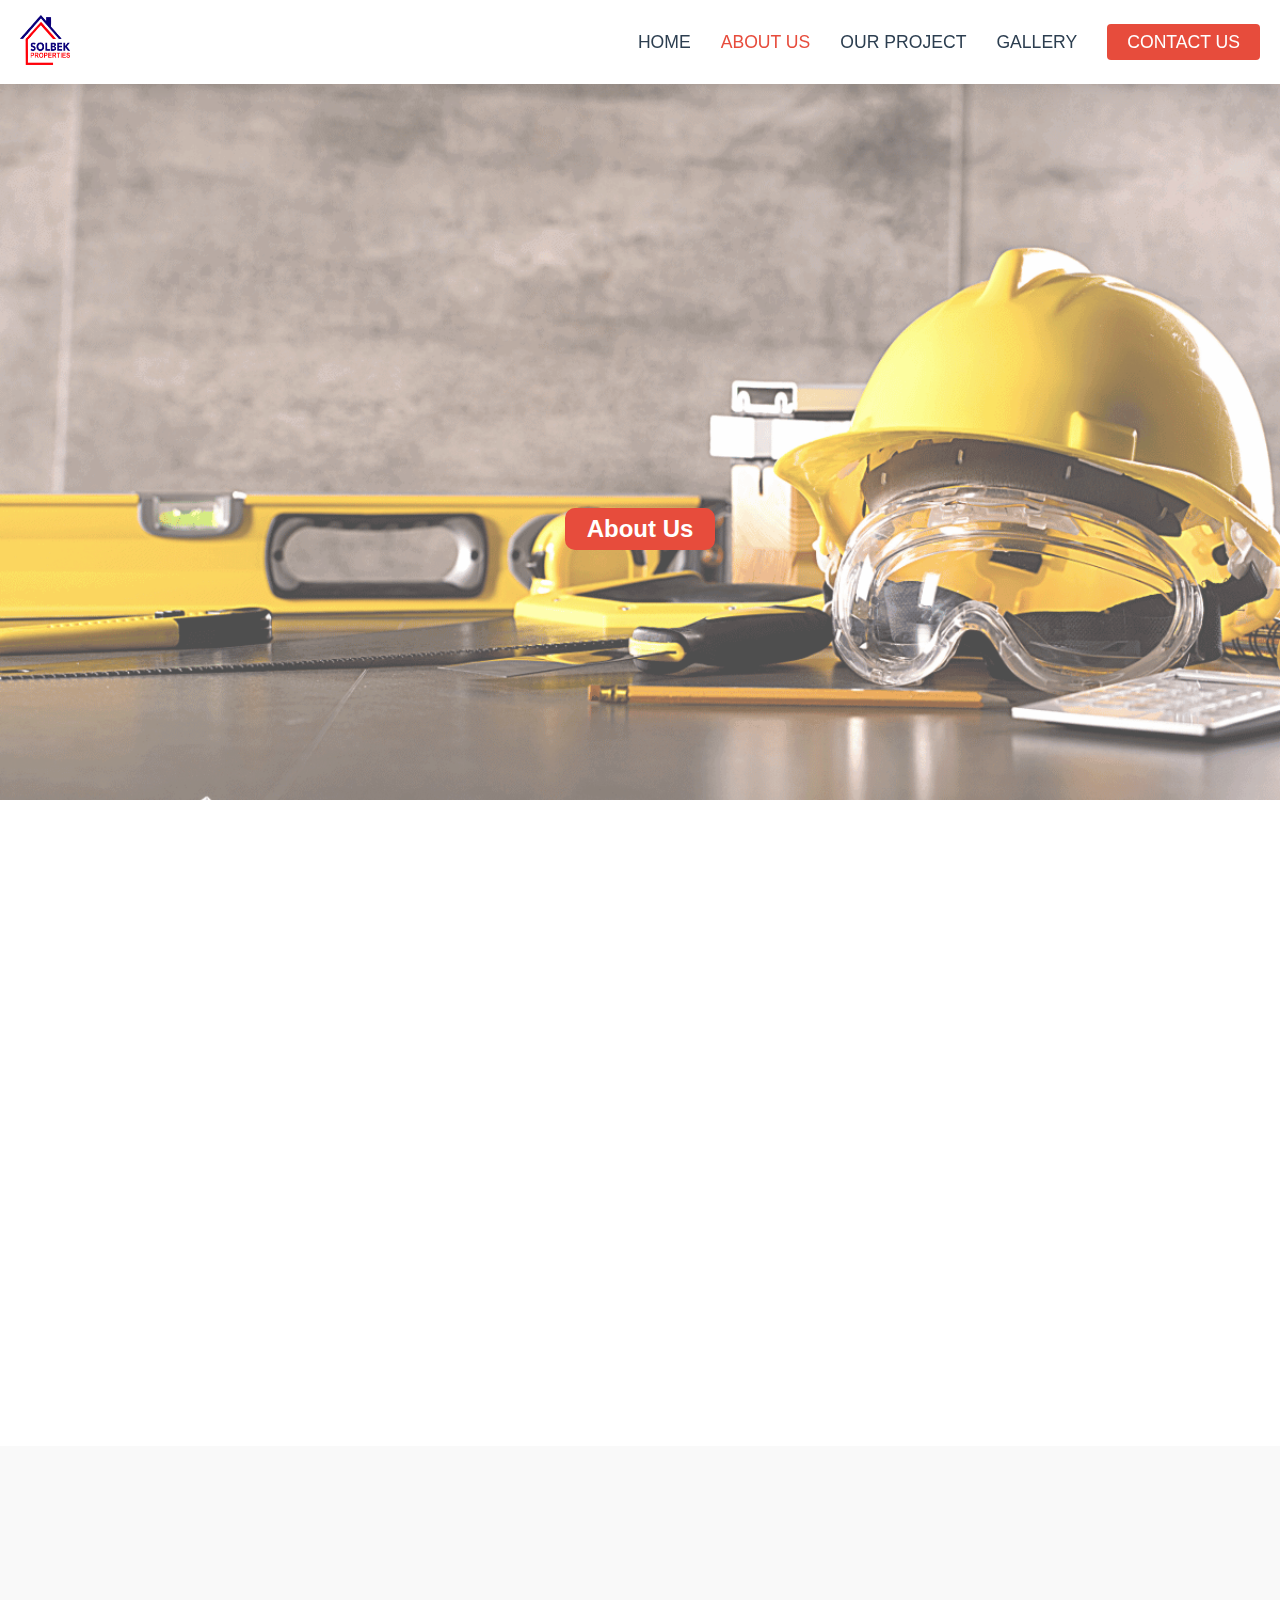
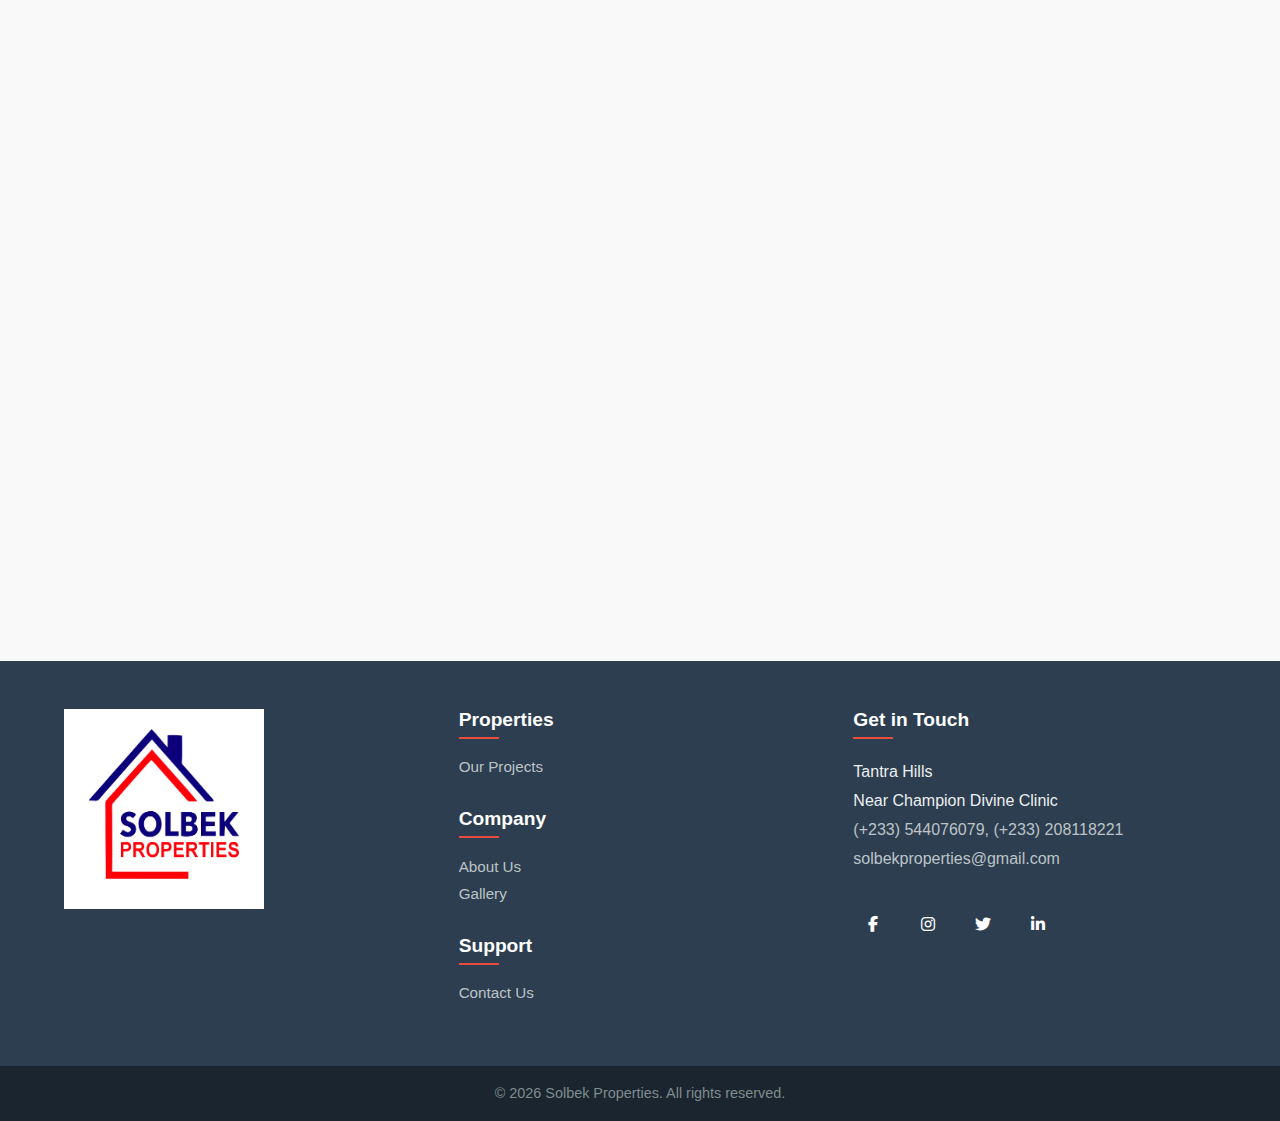
<file: about.html>
<!DOCTYPE html>
<html lang="en">
<head>
    <meta charset="UTF-8">
    <meta name="viewport" content="width=device-width, initial-scale=1.0">
    <title>Solbek Properties</title>
    <link href="https://fonts.googleapis.com/css2?family=Playfair+Display:wght@400;700&family=Lato:wght@300;400;700&display=swap" rel="stylesheet">
    <link rel="icon" href="./solbek-logo.png" type="image/png" sizes="192x192">
    <link rel="apple-touch-icon" href="./solbek-logo.png" sizes="180x180"> 
    <link rel="stylesheet" href="https://cdnjs.cloudflare.com/ajax/libs/font-awesome/6.4.0/css/all.min.css">
    <link rel="stylesheet" href="style.css">
</head>
<body>
    <!-- Fixed Navbar -->
    <nav class="navbar">
        <div class="nav-container">
            <a href="./" class="nav-logo">
                <img src="./solbek-logo.png" alt="solbek-logo">
            </a>
            
            <ul class="nav-menu">
                <li><a href="./" class="nav-link">HOME</a></li>
                <li><a href="./about" class="nav-link active">ABOUT US</a></li>
                <li><a href="./our_projects" class="nav-link">OUR PROJECT</a></li>
                <li><a href="./gallery" class="nav-link">GALLERY</a></li>
                <li><a href="./contact" class="nav-link cta-button">CONTACT US</a></li>
            </ul>
            
            <div class="hamburger">
                <span class="bar"></span>
                <span class="bar"></span>
                <span class="bar"></span>
            </div>
        </div>
    </nav>
    <!-- slideshow -->
    <div class="slideshow-container">
        <!-- Slides -->
        <div class="slide fade image_opacity">
            <img src="images/GC2.png" alt="Home image">
            <div class="banner_text">
                <h2>About Us</h2>
            </div>
        </div>
    </div>
      <section class="about-story">
        <div class="container">
          <div class="story-content">
            <h2 class="hidden">Who We Are</h2>
            <p class="hidden">At Solbek Properties, we impress existing and potential clints through our real estate services
                              with the intent that all who came into contact with us are pleased and proud to recommend us to their
                              families, friends, and colleagues without hesitation.
            </p>
            <h2 class="hidden">Our Vision</h2>
            <p class="hidden">Empowering your real estate journey with integrity, innovation and lasting connections for a thriving community.
            </p>
            <h2 class="hidden">Our Mission</h2>
            <p class="hidden">At Solbek Properties, we transform real estate experince through unmatched services and innovative solution.
            </p>
        </div>
      </section>
      
      <section class="about-team">
        <div class="container">
          <h2 class="hidden">Meet Our Team</h2>
          <div class="team-grid">
            <div class="team-member hidden">
              <div class="member-photo">
                <img src="images/solo.jpg" alt="solomon">
              </div>
              <h3>Solomon Peprah Boateng</h3>
              <p>Founder & CEO</p>
            </div>
            <div class="team-member hidden">
              <div class="member-photo">
                <img src="images/becky.jpg" alt="rebecca">
              </div>
              <h3>Rebecca Peprah Boateng</h3>
              <p>Deputy CEO</p>
            </div>
            <div class="team-member hidden">
              <div class="member-photo">
                <img src="images/passport-size.png" alt="silwano">
              </div>
              <h3>Silas Peprah Sarpong</h3>
              <p>Sales Manager</p>
            </div>
            <div class="team-member hidden">
                <div class="member-photo">
                    <img src="images/Ben.jpg" alt="Ben">
                </div>
                <h3>Benjamin Acheampong</h3>
                <p>Secretary</p>
              </div>
          </div>
        </div>
      </section>
      <!-- footer -->
        <!-- footer -->
      <footer class="site-footer">
        <div class="footer-container">
          <div class="footer-brand">
            <img src="./solbek-logo.png" alt="solbek-logo">
          </div>
          
          <div class="footer-links">
            <div class="link-group">
              <h4 class="link-title">Properties</h4>
              <ul>
                <li><a href="./our_projects">Our Projects</a></li>
              </ul>
            </div>
            
            <div class="link-group">
              <h4 class="link-title">Company</h4>
              <ul>
                <li><a href="./about">About Us</a></li>
                <li><a href="./gallery">Gallery</a></li>
              </ul>
            </div>
            
            <div class="link-group">
              <h4 class="link-title">Support</h4>
              <ul>
                <li><a href="./contact">Contact Us</a></li>
              </ul>
            </div>
          </div>
          
          <div class="footer-contact">
            <h4 class="contact-title">Get in Touch</h4>
            <address>
              Tantra Hills<br>
              Near Champion Divine Clinic<br>
              <a href="tel:+18005551234">(+233) 544076079, (+233) 208118221 </a><br>
              <a href="mailto:solbekproperties@gmail.com">solbekproperties@gmail.com</a>
            </address>
            
            <div class="social-links">
              <a href="#" aria-label="Facebook"><i class="fab fa-facebook-f"></i></a>
              <a href="#" aria-label="Instagram"><i class="fab fa-instagram"></i></a>
              <a href="#" aria-label="Twitter"><i class="fab fa-twitter"></i></a>
              <a href="#" aria-label="LinkedIn"><i class="fab fa-linkedin-in"></i></a>
            </div>
          </div>
        </div>
        
        <div class="footer-bottom">
          <p>&copy; <span id="currentYear"></span> Solbek Properties. All rights reserved.</p>
        </div>
      </footer>

    <script src="about.js"></script>
    <script src="index.js"></script>
</body>
</html>
</file>
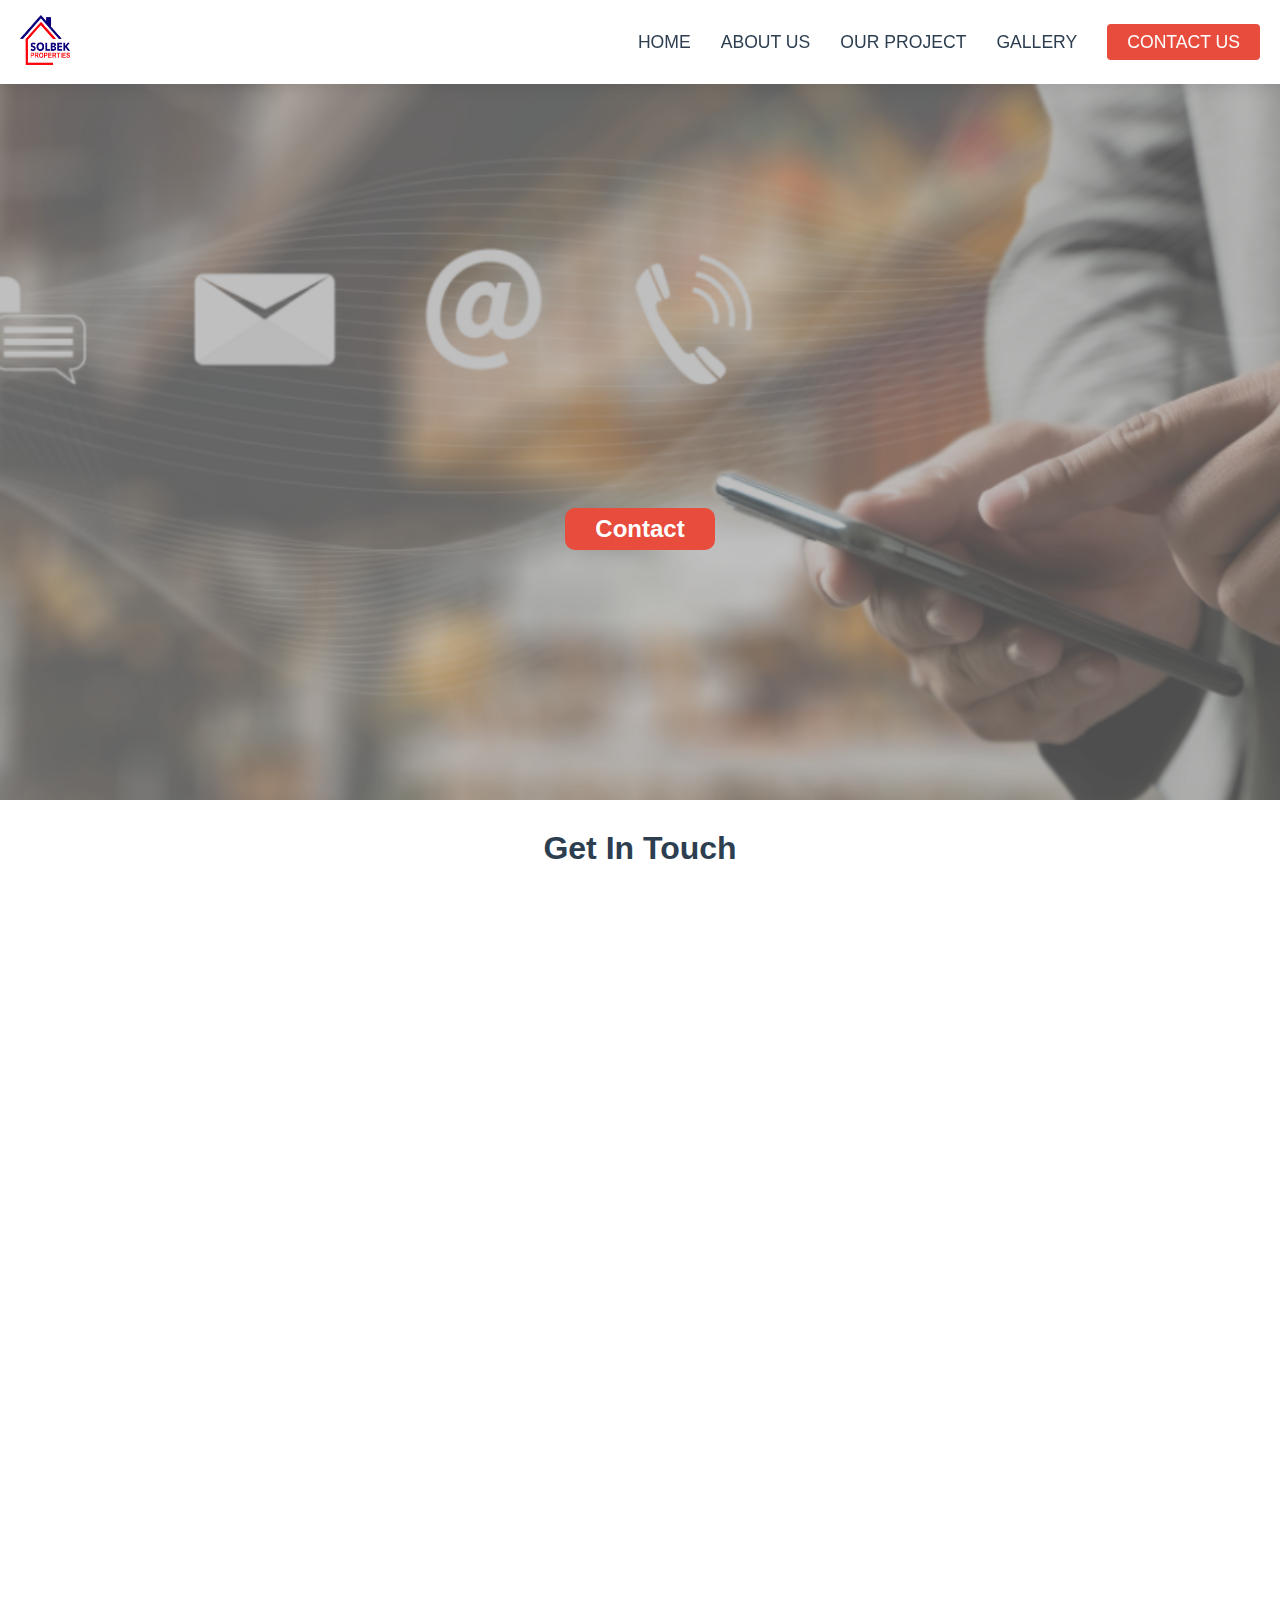
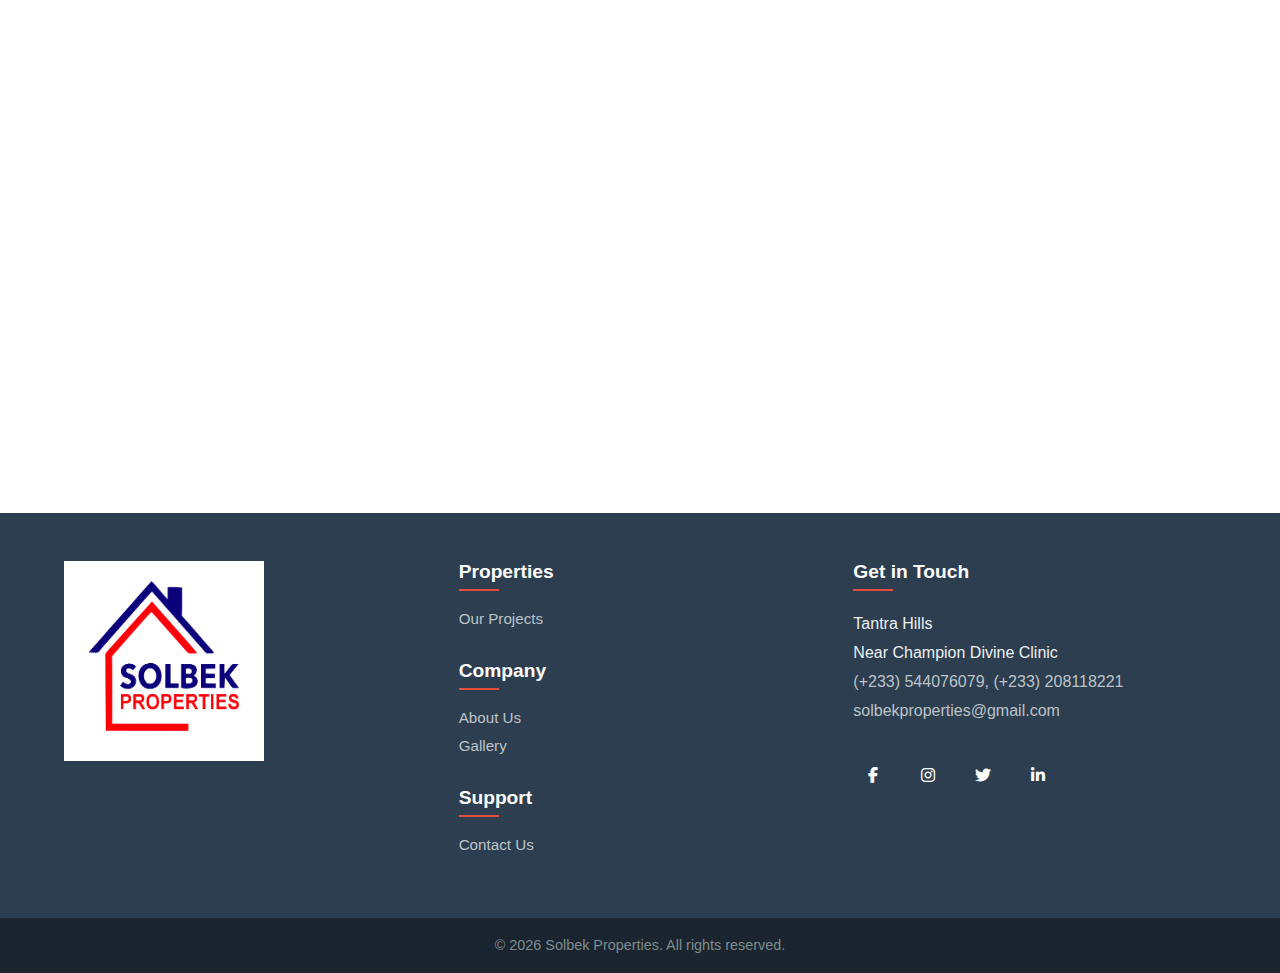
<file: contact.html>
<!DOCTYPE html>
<html lang="en">
<head>
    <meta charset="UTF-8">
    <meta name="viewport" content="width=device-width, initial-scale=1.0">
    <title>Solbek Properties</title>
    <link rel="icon" href="./solbek-logo.png" type="image/png" sizes="192x192">
    <link rel="apple-touch-icon" href="./solbek-logo.png" sizes="180x180"> 
    <link rel="stylesheet" href="https://cdnjs.cloudflare.com/ajax/libs/font-awesome/6.4.0/css/all.min.css">
    <link rel="stylesheet" href="style.css">
</head>
<body>
    <!-- Fixed Navbar -->
    <nav class="navbar">
        <div class="nav-container">
            <a href="./" class="nav-logo">
                <img src="./solbek-logo.png" alt="solbek-logo">
            </a>
            
            <ul class="nav-menu">
                <li><a href="./" class="nav-link">HOME</a></li>
                <li><a href="./about" class="nav-link">ABOUT US</a></li>
                <li><a href="./our_projects" class="nav-link">OUR PROJECT</a></li>
                <li><a href="./gallery" class="nav-link">GALLERY</a></li>
                <li><a href="./contact" class="nav-link cta-button">CONTACT US</a></li>
            </ul>
            
            <div class="hamburger">
                <span class="bar"></span>
                <span class="bar"></span>
                <span class="bar"></span>
            </div>
        </div>
    </nav>
    <!-- slideshow -->
    <div class="slideshow-container">
        <!-- Slides -->
        <div class="slide fade image_opacity">
            <img src="images/contact_us_5a6756504e.jpg" alt="Contact image">
            <div class="banner_text">
                <h2>Contact</h2>
            </div>
        </div>
    </div>
<section class="contact-hero">
    <div class="contact-container">
      <h1 class="contact-heading fade-in-contact">Get In Touch</h1>
    </div>
  </section>
  
  <section class="contact-main">
    <div class="contact-container">
      <div class="contact-info fade-in-contact">
        <h2 class="info-title">Our Office</h2>
        <div class="info-item">
          <i class="fas fa-map-marker-alt"></i>
          <p>Tantra Hils<br>Near Champion Divine Clinic</p>
        </div>
        <div class="info-item">
          <i class="fas fa-phone-alt"></i>
          <p><a href="tel:+233544076079">(233) 544-076079</a></p>
        </div>
        <div class="info-item">
          <i class="fas fa-envelope"></i>
          <p><a href="mailto:solbekproperties@gmail.com">solbekproperties@gmail.com</a></p>
        </div>
        
        <div class="social-links">
          <a href="#" aria-label="Facebook"><i class="fab fa-facebook-f"></i></a>
          <a href="#" aria-label="Instagram"><i class="fab fa-instagram"></i></a>
          <a href="#" aria-label="Twitter"><i class="fab fa-twitter"></i></a>
          <a href="#" aria-label="LinkedIn"><i class="fab fa-linkedin-in"></i></a>
        </div>
      </div>
      
      <div class="contact-form fade-in-contact">
        <h2 class="form-title">Send Us a Message</h2>
        <form action="https://formspree.io/f/mzzrywqr" method="post" id="property-contact">
          <div class="form-group">
            <input type="text" id="contact-name" required name="name">
            <label for="contact-name">Your Name</label>
          </div>
          <div class="form-group">
            <input type="email" id="contact-email" required name="email">
            <label for="contact-email">Email Address</label>
          </div>
          <div class="form-group">
            <input type="tel" id="contact-phone" required name="number">
            <label for="contact-phone">Phone Number</label>
          </div>
          <div class="form-group">
            <select id="contact-subject" required name="option">
              <option value="" disabled selected></option>
              <option>Property Inquiry</option>
              <option>Schedule a Viewing</option>
              <option>General Question</option>
            </select>
            <label for="contact-subject">Subject</label>
          </div>
          <div class="form-group">
            <textarea id="contact-message" rows="5" required name="message"></textarea>
            <label for="contact-message">Your Message</label>
          </div>
          <button type="submit" class="form-submit">Send Message</button>
        </form>
      </div>
    </div>
  </section>
  
  <section class="contact-map fade-in-contact">
    <iframe src="https://www.google.com/maps/embed?pb=!1m18!1m12!1m3!1d3970.48939761799!2d-0.2518043254797918!3d5.64209483277891!2m3!1f0!2f0!3f0!3m2!1i1024!2i768!4f13.1!3m3!1m2!1s0xfdf998b59b75cbf%3A0x8cdf61b8d5661a08!2sSolbek%20Properties!5e0!3m2!1sen!2sgh!4v1747218083177!5m2!1sen!2sgh" width="600" height="450" style="border:0;" allowfullscreen="" loading="lazy" referrerpolicy="no-referrer-when-downgrade"></iframe>
  </section>

   <!-- footer -->
   <footer class="site-footer">
    <div class="footer-container">
      <div class="footer-brand">
        <img src="./solbek-logo.png" alt="solbek-logo">
      </div>
      
      <div class="footer-links">
        <div class="link-group">
          <h4 class="link-title">Properties</h4>
          <ul>
            <li><a href="./our_projects">Our Projects</a></li>
          </ul>
        </div>
        
        <div class="link-group">
          <h4 class="link-title">Company</h4>
          <ul>
            <li><a href="./about">About Us</a></li>
            <li><a href="./gallery">Gallery</a></li>
          </ul>
        </div>
        
        <div class="link-group">
          <h4 class="link-title">Support</h4>
          <ul>
            <li><a href="./contact">Contact Us</a></li>
          </ul>
        </div>
      </div>
      
      <div class="footer-contact">
        <h4 class="contact-title">Get in Touch</h4>
        <address>
          Tantra Hills<br>
          Near Champion Divine Clinic<br>
          <a href="tel:+18005551234">(+233) 544076079, (+233) 208118221 </a><br>
          <a href="mailto:solbekproperties@gmail.com">solbekproperties@gmail.com</a>
        </address>
        
        <div class="social-links">
          <a href="#" aria-label="Facebook"><i class="fab fa-facebook-f"></i></a>
          <a href="#" aria-label="Instagram"><i class="fab fa-instagram"></i></a>
          <a href="#" aria-label="Twitter"><i class="fab fa-twitter"></i></a>
          <a href="#" aria-label="LinkedIn"><i class="fab fa-linkedin-in"></i></a>
        </div>
      </div>
    </div>
    
    <div class="footer-bottom">
      <p>&copy; <span id="currentYear"></span> Solbek Properties. All rights reserved.</p>
    </div>
  </footer>

  <script src="index.js"></script>
  <script src="contact.js"></script>
  </body>
  </html>
</file>
<file: style.css>
/* ===== BASE STYLES ===== */
* {
    margin: 0;
    padding: 0;
    box-sizing: border-box;
    font-family: 'Montserrat', sans-serif;
}

body {
    padding-top: 80px; /* Prevents content from hiding behind fixed navbar */
}

main {
    min-height: 2000px;
    padding: 20px;
}

/* ===== FIXED NAVBAR ===== */
.navbar {
    position: fixed;
    top: 0;
    left: 0;
    width: 100%;
    background: white;
    box-shadow: 0 2px 15px rgba(0,0,0,0.1);
    z-index: 1000;
    transition: all 0.3s ease;
}

/* Shrink effect on scroll */
.navbar.scrolled {
    padding: 10px 0;
    box-shadow: 0 2px 10px rgba(0,0,0,0.1);
}

/* Navbar content container */
.nav-container {
    display: flex;
    justify-content: space-between;
    align-items: center;
    max-width: 1400px;
    margin: 0 auto;
    padding: 15px 20px;
    transition: all 0.3s ease;
}

.scrolled .nav-container {
    padding: 5px 20px;
}

/* Logo styling */
.nav-logo img{
    height: 50px;
    width: 50px;
}

/* Navigation menu */
.nav-menu {
    display: flex;
    gap: 30px;
    list-style: none;
}
.nav-menu a.active{
  color: #e74c3c;;
}

.nav-link {
    color: #2c3e50;
    text-decoration: none;
    font-weight: 500;
    font-size: 1.1rem;
    transition: color 0.3s;
    position: relative;
    padding: 5px 0;
}

.nav-link:hover {
    color: #e74c3c;
}

/* Link hover underline effect */
.nav-link::after {
    content: '';
    position: absolute;
    width: 0;
    height: 2px;
    bottom: 0;
    left: 0;
    background-color: #e74c3c;
    transition: width 0.3s;
}

.nav-link:hover::after {
    width: 100%;
}

/* CTA Button */
.cta-button {
    background: #e74c3c;
    color: white !important;
    padding: 8px 20px !important;
    border-radius: 4px;
    transition: background 0.3s;
}

.cta-button:hover {
    background: #c0392b;
}

.cta-button::after {
    display: none;
}

/* ===== MOBILE MENU ===== */
.hamburger {
    display: none;
    cursor: pointer;
}

.bar {
    display: block;
    width: 25px;
    height: 3px;
    margin: 5px auto;
    transition: all 0.3s ease;
    background-color: #2c3e50;
}
/* Slideshow container */
.slideshow-container {
    position: relative;
    max-width: 100%;
    margin: auto;
    overflow: hidden;
    height: 80vh;
}

/* Hide slides by default */
.slide {
    display: none;
    position: absolute;
    width: 100%;
    height: 100%;
    animation: fade 1.5s ease-in-out;
}

/* Fade animation */
@keyframes fade {
    from {opacity: .4}
    to {opacity: 1}
}

/* Slide images */
.slide img {
    width: 100%;
    height: 100%;
    object-fit: cover;
    object-position: center;
}

/* Slide text overlay */
.slide-text {
    position: absolute;
    bottom: 0;
    left: 0;
    right: 0;
    background: linear-gradient(to top, rgba(0,0,0,0.8), transparent);
    color: white;
    padding: 30px;
    max-width: 1200px;
    margin: 0 auto;
}

.slide-text h2 {
    font-size: 2.5rem;
    margin-bottom: 10px;
}

.slide-text p {
    font-size: 1.2rem;
    margin-bottom: 20px;
}

.slide-btn {
    display: inline-block;
    background: #e74c3c;
    color: white;
    padding: 12px 25px;
    text-decoration: none;
    border-radius: 4px;
    font-weight: bold;
    transition: background 0.3s;
}

.slide-btn:hover {
    background: #c0392b;
}

/* Navigation arrows */
.prev, .next {
    cursor: pointer;
    position: absolute;
    top: 50%;
    width: auto;
    margin-top: -30px;
    padding: 16px;
    color: white;
    font-weight: bold;
    font-size: 24px;
    transition: 0.3s;
    background-color: rgba(0,0,0,0.2);
    border-radius: 0 3px 3px 0;
    user-select: none;
}

.next {
    right: 0;
    border-radius: 3px 0 0 3px;
}

.prev:hover, .next:hover {
    background-color: rgba(0,0,0,0.8);
}

/* Dots/bullets */
.dots-container {
    text-align: center;
    position: absolute;
    bottom: 20px;
    width: 100%;
}

.dot {
    cursor: pointer;
    height: 15px;
    width: 15px;
    margin: 0 5px;
    background-color: rgba(255,255,255,0.5);
    border-radius: 50%;
    display: inline-block;
    transition: background-color 0.3s;
}

.active, .dot:hover {
    background-color: white;
}
/* Base Styles */
.welcome-message-container {
    padding: 2rem;
    text-align: center;
    max-width: 800px;
    margin: 0 auto;
  }
  
  .welcome-text {
    font-family: 'Georgia', serif;
    font-size: 1.8rem;
    color: #2c3e50;
    line-height: 1.6;
  }
  
  /* Text Line Animation */
  .welcome-message {
    text-align: center;
    padding: 30px 20px;
    font-family: 'Georgia', serif;
    max-width: 800px;
    margin: 0 auto;
  }
  
  .welcome-line {
    font-size: 2rem;
    color: #2c3e50;
    line-height: 1.4;
    margin: 0;
    opacity: 0;
    transform: translateY(30px);
    transition: opacity 0.8s ease-out, transform 0.8s ease-out;
  }
  .welcome-message h2{
    margin-bottom: 20px;
  }
  .line2{
    font-size: 1.1rem;
    line-height: 1.6;
    color: #5a6a7e;
  }
  
  .welcome-line.animate {
    opacity: 1;
    transform: translateY(0);
  }

  .image-text-section {
  display: flex;
  align-items: center;
  gap: 40px;
  max-width: 1200px;
  margin: 80px auto;
  padding: 0 20px;
}

.image-container {
  flex: 1;
  min-width: 0;
  overflow: hidden;
  border-radius: 8px;
}

.image-container img {
  width: 100%;
  height: auto;
  display: block;
  transition: transform 0.8s ease-out, opacity 0.8s ease-out;
}

.text-container {
  flex: 1;
  min-width: 0;
}

.text-container h2 {
  font-size: 2rem;
  color: #2c3e50;
  margin-bottom: 20px;
  transition: transform 0.8s ease-out, opacity 0.8s ease-out;
}

.text-container p {
  font-size: 1.1rem;
  line-height: 1.6;
  color: #5a6a7e;
  transition: transform 0.8s ease-out, opacity 0.8s ease-out;
}

.scroll-animate {
  opacity: 0;
  transform: translateY(30px);
}

.scroll-animate.animate {
  opacity: 1;
  transform: translateY(0);
}

/* Image hover effect */
.image-container img:hover {
  transform: scale(1.03);
}

/* Gallery Container */
.home-gallery {
    max-width: 1200px;
    margin: 3rem auto;
    position: relative;
    overflow: hidden;
    border-radius: 12px;
  }
  
  .gallery-frame {
    position: relative;
    height: 550px;
    box-shadow: 0 8px 24px rgba(0,0,0,0.1);
  }
  
  /* Panel Styles */
  .gallery-panel {
    position: absolute;
    width: 100%;
    height: 100%;
    opacity: 0;
    transition: opacity 1.2s cubic-bezier(0.4, 0, 0.2, 1);
  }
  
  .gallery-panel.current-panel {
    opacity: 1;
  }
  
  .gallery-panel img {
    width: 100%;
    height: 100%;
    object-fit: cover;
    object-position: center;
  }
  
  /* Info Panel */
  .panel-info {
    position: absolute;
    bottom: 0;
    left: 0;
    right: 0;
    padding: 2rem;
    background: linear-gradient(to top, rgba(0,0,0,0.8), transparent);
    color: #ffffff;
    transform: translateY(40px);
    opacity: 0;
    transition: all 0.9s cubic-bezier(0.4, 0, 0.2, 1);
  }
  
  .current-panel .panel-info {
    transform: translateY(0);
    opacity: 1;
  }
  
  .panel-info h3 {
    font-size: 2.2rem;
    margin-bottom: 1rem;
    font-weight: 600;
  }
  
  .info-link {
    display: inline-block;
    color: #ffffff;
    font-size: 1.1rem;
    text-decoration: none;
    border-bottom: 2px solid currentColor;
    padding-bottom: 5px;
    transition: all 0.3s ease;
  }
  
  .info-link:hover {
    color: #ff6b6b;
  }
  /* footer */
.site-footer {
    background-color: #2c3e50;
    color: #ecf0f1;
    padding: 3rem 0 0;
    font-family: 'Lato', sans-serif;
  }
  
  .footer-container {
    max-width: 1200px;
    margin: 0 auto;
    padding: 0 1.5rem;
    display: grid;
    grid-template-columns: repeat(auto-fit, minmax(250px, 1fr));
    gap: 2rem;
  }
  
  /* Brand Section */
  .footer-brand {
    margin-bottom: 2rem;
  }
  
  .footer-logo {
    font-size: 1.8rem;
    font-weight: 700;
    margin-bottom: 0.5rem;
    color: white;
  }
  
  .footer-logo span {
    color: #e74c3c;
  }
  
  .footer-tagline {
    font-size: 0.9rem;
    opacity: 0.8;
    line-height: 1.6;
  }
  
  /* Link Groups */
  .link-group {
    margin-bottom: 2rem;
  }
  
  .link-title {
    color: white;
    font-size: 1.2rem;
    margin-bottom: 1.2rem;
    position: relative;
    padding-bottom: 0.5rem;
  }
  
  .link-title::after {
    content: '';
    position: absolute;
    left: 0;
    bottom: 0;
    width: 40px;
    height: 2px;
    background-color: #e74c3c;
  }
  
  .link-group ul {
    list-style: none;
    padding: 0;
    margin: 0;
  }
  
  .link-group li {
    margin-bottom: 0.6rem;
  }
  
  .link-group a {
    color: #bdc3c7;
    text-decoration: none;
    transition: color 0.3s ease;
    font-size: 0.95rem;
  }
  
  .link-group a:hover {
    color: #e74c3c;
  }
  
  /* Contact Section */
  .footer-contact {
    margin-bottom: 2rem;
  }
  .footer-brand {
    padding-top: 20px;
    text-align: center;
    background-color: #ffffff;
    width: 200px;
    height: 200px;
  }
  .footer-brand img {
    height: 150px;
    width: 150px;
  }
  
  .contact-title {
    color: white;
    font-size: 1.2rem;
    margin-bottom: 1.2rem;
    position: relative;
    padding-bottom: 0.5rem;
  }
  
  .contact-title::after {
    content: '';
    position: absolute;
    left: 0;
    bottom: 0;
    width: 40px;
    height: 2px;
    background-color: #e74c3c;
  }
  
  .footer-contact address {
    font-style: normal;
    line-height: 1.8;
    margin-bottom: 1.5rem;
  }
  
  .footer-contact a {
    color: #bdc3c7;
    text-decoration: none;
    transition: color 0.3s ease;
  }
  
  .footer-contact a:hover {
    color: #e74c3c;
  }
  
  /* Social Links */
  .social-links {
    display: flex;
    gap: 1rem;
  }
  
  .social-links a {
    display: flex;
    align-items: center;
    justify-content: center;
    width: 36px;
    height: 36px;
    border-radius: 50%;
    background-color: rgba(255,255,255,0.1);
    color: #ecf0f1;
    transition: all 0.3s ease;
  }
  
  .social-links a:hover {
    background-color: #e74c3c;
    transform: translateY(-3px);
    color: white;
  }
  
  /* Footer Bottom */
  .footer-bottom {
    background-color: #1a252f;
    padding: 1.2rem 0;
    text-align: center;
    margin-top: 2rem;
  }
  
  .footer-bottom p {
    margin: 0;
    font-size: 0.9rem;
    color: #7f8c8d;
  }
  /* about us section */
.hidden {
    opacity: 0;
    transform: translateY(30px);
    transition: all 0.8s ease-out;
  }
  
  .visible {
    opacity: 1;
    transform: translateY(0);
  }
  .image_opacity img{
    opacity: 0.7;

  }
  /* Hero Section */
  .about-hero {
    background: linear-gradient(rgba(0,0,0,0.6), rgba(0,0,0,0.6)), url('hero-bg.jpg') center/cover;
    padding: 120px 20px;
    text-align: center;
    color: white;
  }
  .banner_text{
    position: absolute;
    bottom: 200px;
    left: 0;
    right: 0;
    color: white;
    padding: 50px;
    max-width: 1200px;
    margin: 0 auto;
    text-align: center;
  }
  .banner_text h2{
    width: 150px;
    font-size: 1.5rem;
    margin: 0 auto;
    background-color: #e74c3c;
    padding: 7px;
    border-radius: 10px;
  }
  
  .hero-title {
    font-size: 3rem;
    margin-bottom: 20px;
    transition-delay: 0.2s;
  }
  
  .hero-subtitle {
    font-size: 1.5rem;
    transition-delay: 0.4s;
  }
  
  /* Story Section */
  .about-story {
    padding: 80px 0;
    background: white;
  }
  
  .story-content {
    max-width: 600px;
    margin: 0 auto;
  }
  .container h2{
    font-size: 2rem;
    color: #2c3e50;
    margin-bottom: 20px;
  }
  .story-content p{
    font-size: 1.1rem;
    line-height: 1.6;
    color: #5a6a7e;
    margin-bottom: 30px;
  }
  
  /* Team Section */
  .about-team {
    padding: 80px 0;
    background: #f9f9f9;
  }
  .about-team h2{
    text-align: center;
    width: 500px;
    margin: 0 auto;
  }
  
  .team-grid {
    display: grid;
    grid-template-columns: repeat(auto-fit, minmax(300px, 1fr));
    gap: 30px;
    margin-top: 40px;
  }
  
  .team-member {
    background: white;
    padding: 30px;
    border-radius: 8px;
    text-align: center;
  }
  
  .member-photo img{
    width: 150px;
    height: 150px;
    border-radius: 50%;
    background: #ddd;
    margin: 0 auto 20px;
  }
  /* our project section*/
  /* Animation Styles */
.fade-element {
    opacity: 0;
    transform: translateY(25px);
    transition: all 0.7s cubic-bezier(0.25, 0.46, 0.45, 0.94);
  }
  
  .element-visible {
    opacity: 1;
    transform: translateY(0);
  }
  
  /* Banner Section */
  .portfolio-banner {
    padding: 2rem 1rem;
    text-align: center;
    font-size: 2rem;
    color: #2c3e50;
  }
  
  .portfolio-heading {
    font-size: 2rem;
    margin-bottom: 1rem;
    transition-delay: 0.15s;
  }
  
  .portfolio-subhead {
    font-size: 1.1rem;
    transition-delay: 0.3s;
  }
  
  /* Filter Tabs */
  .selection-tabs {
    display: flex;
    justify-content: center;
    gap: 0.8rem;
    margin: 2.5rem 0;
  }
  
  .tab-btn {
    padding: 0.8rem 1.8rem;
    background: #f0f0f0;
    border: none;
    border-radius: 2rem;
    font-weight: 600;
    cursor: pointer;
    transition: all 0.3s ease;
  }
  
  .tab-btn.active-tab {
    background: #e63946;
    color: #fff;
  }
  
  /* Property Grid */
  .grid-layout {
    display: grid;
    grid-template-columns: repeat(auto-fill, minmax(340px, 1fr));
    gap: 1.8rem;
    padding: 1rem 0 4rem;
  }
  
  .listing-card {
    background: #fff;
    border-radius: 0.6rem;
    overflow: hidden;
    box-shadow: 0 0.3rem 1rem rgba(0,0,0,0.08);
    transition: transform 0.4s ease;
    position: relative;
  }
  
  .listing-card:hover {
    transform: translateY(-0.5rem);
  }
  
  .listing-tag {
    position: absolute;
    top: 1rem;
    right: 1rem;
    padding: 0.3rem 1rem;
    border-radius: 1rem;
    color: #fff;
    font-weight: 700;
    z-index: 2;
    font-size: 0.9rem;
  }
  
  .available-tag {
    background: #2a9d8f;
  }
  
  .closed-tag {
    background: #6c757d;
  }
  
  .listing-photo {
    height: 240px;
    background-size: cover;
    background-position: center;
  }
  .listing-photo img{
    width: 650px;
  }
  
  .listing-info {
    padding: 1.5rem;
    color: white;
  }
  
  .listing-address {
    margin: 0.6rem 0;
  }
  
  .listing-specs {
    display: flex;
    gap: 1.2rem;
    margin: 1.2rem 0;
  }
  
  .listing-specs span {
    display: flex;
    align-items: center;
    gap: 0.3rem;
  }
  
  .listing-value {
    font-size: 1.4rem;
    font-weight: 700;
    margin: 1.2rem 0;
  }
  
  .listing-cta {
    display: inline-block;
    padding: 0.7rem 1.5rem;
    background: #e63946;
    color: #fff;
    text-decoration: none;
    border-radius: 0.3rem;
    transition: background 0.3s ease;
  }
  
  .listing-cta:hover {
    background: #c1121f;
  }
  /* gallery section */
.slide-in-element {
    opacity: 0;
    transform: translateY(30px);
    transition: all 0.8s cubic-bezier(0.22, 0.61, 0.36, 1);
  }
  
  .element-in-view {
    opacity: 1;
    transform: translateY(0);
  }
  
  /* Intro Section */
  .gallery-intro {
    padding: 30px 20px;
    text-align: center;
  }
  
  .gallery-title {
    font-size: 2rem;
    margin-bottom: 20px;
    color: #2c3e50;
    transition-delay: 0.2s;
  }
  
  .gallery-subtitle {
    font-size: 1.1rem;
    color: #5a6a7e;
    transition-delay: 0.4s;
  }
  
  /* Filter Buttons */
  .gallery-filters {
    display: flex;
    justify-content: center;
    flex-wrap: wrap;
    gap: 12px;
    margin: 40px 0;
  }
  
  .gallery-filter {
    padding: 8px 20px;
    background: #f0f0f0;
    border: none;
    border-radius: 30px;
    cursor: pointer;
    transition: all 0.3s ease;
  }
  
  .gallery-filter.active-filter {
    background: #e74c3c;
    color: white;
  }
  
  /* Gallery Grid */
  .gallery-grid {
    display: grid;
    grid-template-columns: repeat(auto-fill, minmax(300px, 1fr));
    gap: 25px;
    padding: 20px 0;
  }
  
  .gallery-item {
    position: relative;
    border-radius: 8px;
    overflow: hidden;
    box-shadow: 0 5px 15px rgba(0,0,0,0.1);
    aspect-ratio: 4/3;
  }
  
  .gallery-image {
    width: 100%;
    height: 100%;
    object-fit: cover;
    transition: transform 0.5s ease;
  }
  
  .gallery-item:hover .gallery-image {
    transform: scale(1.05);
  }
  
  .gallery-overlay {
    position: absolute;
    bottom: 0;
    left: 0;
    right: 0;
    background: linear-gradient(to top, rgba(0,0,0,0.8), transparent);
    color: white;
    padding: 25px 20px;
    transform: translateY(20px);
    opacity: 0;
    transition: all 0.4s ease;
  }
  
  .gallery-item:hover .gallery-overlay {
    transform: translateY(0);
    opacity: 1;
  }
  
  .gallery-overlay h3 {
    margin-bottom: 5px;
    font-size: 1.3rem;
  }
  
  .gallery-overlay p {
    font-size: 0.9rem;
    opacity: 0.9;
  }
  /* contact page section */
.fade-in-contact {
    opacity: 0;
    transform: translateY(30px);
    transition: all 0.8s cubic-bezier(0.22, 0.61, 0.36, 1);
  }
  
  .contact-visible {
    opacity: 1;
    transform: translateY(0);
  }
  
  /* Hero Section */
  .contact-hero {
    padding: 30px 20px;
    text-align: center;
  }
  
  .contact-heading {
    font-size: 2rem;
    color: #2c3e50;
    margin-bottom: 20px;
    transition-delay: 0.2s;
  }
  
  .contact-subhead {
    font-size: 1.1rem;
    color: #5a6a7e;
    transition-delay: 0.4s;
  }
  
  /* Main Content */
  .contact-main {
    padding: 60px 0;
  }
  
  .contact-container {
    max-width: 1200px;
    margin: 0 auto;
    padding: 0 20px;
    display: grid;
    grid-template-columns: repeat(auto-fit, minmax(350px, 1fr));
    gap: 40px;
  }
  
  /* Contact Info */
  .contact-info {
    padding: 30px;
    background: #f9f9f9;
    border-radius: 8px;
  }
  
  .info-title {
    font-size: 1.8rem;
    margin-bottom: 25px;
    color: #2c3e50;
    position: relative;
  }
  
  .info-title::after {
    content: '';
    position: absolute;
    bottom: -10px;
    left: 0;
    width: 50px;
    height: 3px;
    background: #e74c3c;
  }
  
  .info-item {
    display: flex;
    gap: 15px;
    margin-bottom: 20px;
    align-items: flex-start;
  }
  
  .info-item i {
    color: #e74c3c;
    margin-top: 3px;
  }
  
  .info-item p {
    margin: 0;
    color: #5a6a7e;
  }
  
  .info-item a {
    color: #5a6a7e;
    text-decoration: none;
    transition: color 0.3s;
  }
  
  .info-item a:hover {
    color: #e74c3c;
  }
  
  .social-links {
    display: flex;
    gap: 15px;
    margin-top: 30px;
  }
  
  .social-links a {
    display: flex;
    align-items: center;
    justify-content: center;
    width: 40px;
    height: 40px;
    border-radius: 50%;
    background: #2c3e50;
    color: white;
    transition: all 0.3s;
  }
  
  /* Contact Form */
  .contact-form {
    padding: 30px;
    background: #f9f9f9;
    border-radius: 8px;
  }
  
  .form-title {
    font-size: 1.8rem;
    margin-bottom: 25px;
    color: #2c3e50;
    position: relative;
  }
  
  .form-title::after {
    content: '';
    position: absolute;
    bottom: -10px;
    left: 0;
    width: 50px;
    height: 3px;
    background: #e74c3c;
  }
  
  .form-group {
    position: relative;
    margin-bottom: 25px;
  }
  
  .form-group input,
  .form-group select,
  .form-group textarea {
    width: 100%;
    padding: 15px;
    border: 1px solid #ddd;
    border-radius: 4px;
    font-size: 1rem;
    background: white;
  }
  
  .form-group label {
    position: absolute;
    top: 15px;
    left: 15px;
    color: #7f8c8d;
    transition: all 0.3s;
    pointer-events: none;
  }
  
  .form-group input:focus + label,
  .form-group input:valid + label,
  .form-group select:valid + label,
  .form-group textarea:focus + label,
  .form-group textarea:valid + label {
    top: -10px;
    left: 10px;
    font-size: 0.8rem;
    background: #f9f9f9;
    padding: 0 5px;
    color: #e74c3c;
  }
  
  .form-submit {
    background: #e74c3c;
    color: white;
    border: none;
    padding: 12px 30px;
    font-size: 1rem;
    border-radius: 4px;
    cursor: pointer;
    transition: all 0.3s;
  }
  
  .form-submit:hover {
    background: #c0392b;
    transform: translateY(-2px);
  }
  
  /* Map Section */
  .contact-map {
    padding: 0 0 60px;
  }
  
  .contact-map iframe {
    width: 100%;
    height: 400px;
    border: none;
    border-radius: 8px;
    box-shadow: 0 5px 15px rgba(0,0,0,0.1);
  }
  
/* Mobile responsiveness */
@media (max-width: 768px) {
    body {
        padding-top: 60px;
    }
    
    .hamburger {
        display: block;
    }
    
    .nav-menu {
        position: fixed;
        left: -100%;
        top: 60px;
        width: 100%;
        flex-direction: column;
        background: white;
        text-align: center;
        transition: 0.3s;
        box-shadow: 0 10px 15px rgba(0,0,0,0.1);
        padding: 20px 0;
        gap: 15px;
    }
    
    .nav-menu.active {
        left: 0;
    }
    .slideshow-container {
        height: 60vh;
    }
    
    .slide-text {
        padding: 20px;
    }
    
    .slide-text h2 {
        font-size: 1.8rem;
    }
    
    .slide-text p {
        font-size: 1rem;
    }
    
    .slide-btn {
        padding: 10px 20px;
    }
    
    .prev, .next {
        padding: 12px;
        font-size: 20px;
    }
    
    .dot {
        height: 12px;
        width: 12px;
    }
    .welcome-text {
        font-size: 1.4rem;
      }
      .welcome-line {
        font-size: 1.5rem;
      }
      .line2{
        font-size: medium;
      }
      .image-text-section {
        flex-direction: column;
        gap: 20px;
      }
      
      .text-container h2 {
        font-size: 1.5rem;
      }
      
      .text-container p {
        font-size: 1rem;
      }
      .gallery-frame {
        height: 400px;
        border-radius: 8px;
      }
      .responsive-video {
        width: 100%;
        height: auto;
        max-width: 100%;
      }
      
      .panel-info {
        padding: 1.5rem;
      }
      
      .panel-info h3 {
        font-size: 1.7rem;
      }
      .footer-container {
        grid-template-columns: 1fr;
        gap: 1.5rem;
      }
      
      .link-group, .footer-contact {
        margin-bottom: 1.5rem;
      }
      
      .footer-logo {
        font-size: 1.6rem;
      }
      .hero-title {
        font-size: 2rem;
      }
      
      .container {
        flex-direction: column;
      }
      
      .story-image {
        height: 300px;
        margin-top: 40px;
      }
      .portfolio-heading {
        font-size: 2.2rem;
      }
      
      .selection-tabs {
        flex-wrap: wrap;
      }
      
      .grid-layout {
        grid-template-columns: 1fr;
      }
      .listing-photo img{
        width: 750px;
      }
      .gallery-title {
        font-size: 2.2rem;
      }
      
      .gallery-grid {
        grid-template-columns: 1fr;
      }
      
      .gallery-filters {
        gap: 8px;
      }
      
      .gallery-filter {
        padding: 6px 15px;
        font-size: 0.9rem;
      }
      .contact-heading {
        font-size: 2.2rem;
      }
      
      .contact-container {
        grid-template-columns: 1fr;
      }
      
      .contact-map iframe {
        height: 300px;
      }
      .banner_text{
        bottom: 100px;
      }
}
</file>
